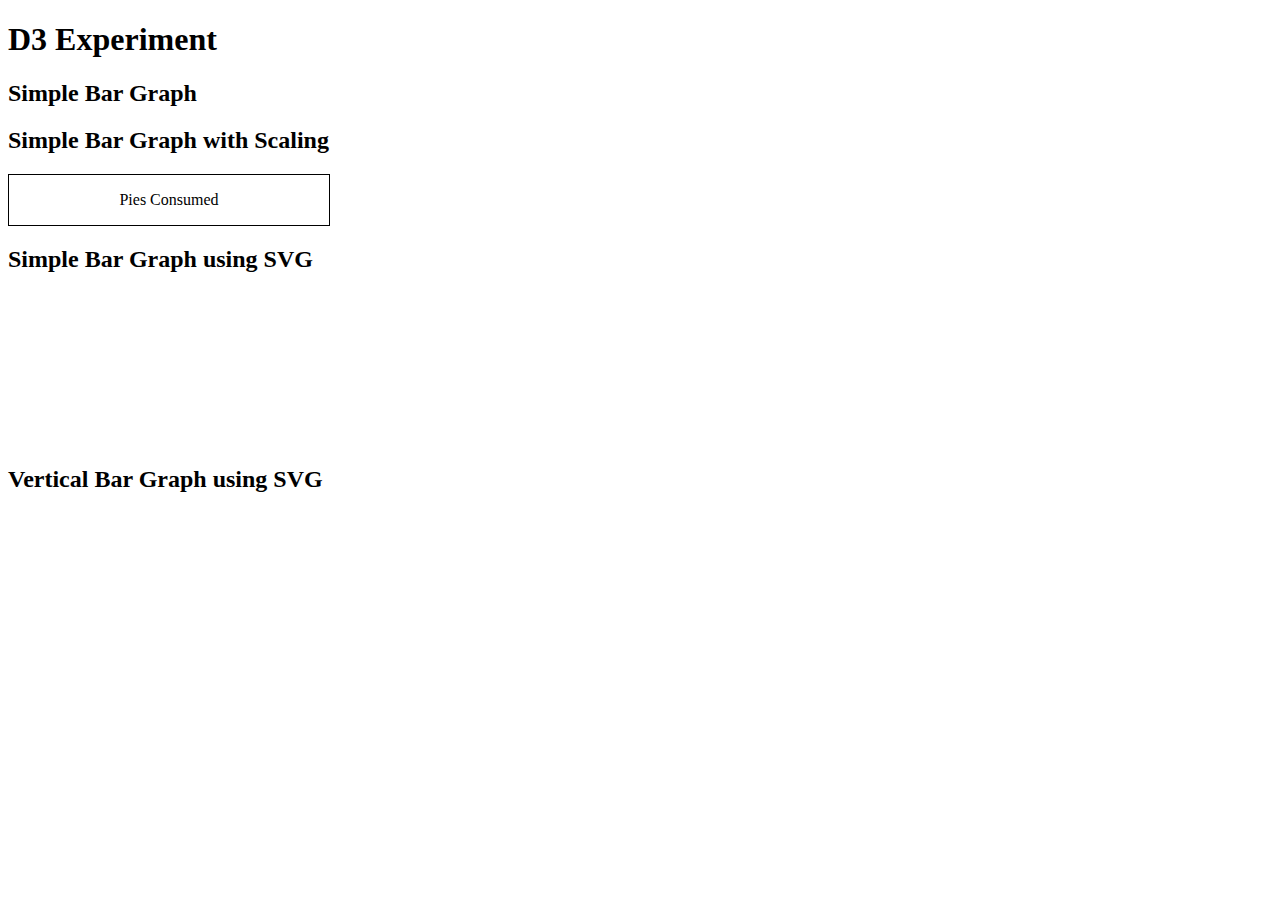
<file: index.html>
<!DOCTYPE html>
<html>
  <head>
    <meta charset="utf-8">

    <script src="https://d3js.org/d3.v4.min.js"></script>
    <link rel="stylesheet" href="style.css">

    <title>D3 Experiment</title>
  </head>
  <body>
    <header>
      <h1>D3 Experiment</h1>

    </header>
    <div class="bar-graph">
      <h2>Simple Bar Graph</h2>
    </div>

    <h2>Simple Bar Graph with Scaling</h2>
    <div id="dashboard">
    	  <p>Pies Consumed</p>
    	  <div class="bar-graph1"></div>
    </div>

  <div>
      <h2>Simple Bar Graph using SVG</h2>
      <!-- this is how to define a svg element -->
      <svg class="bar-graph-svg"></svg>
  </div>

  <div>
      <h2>Vertical Bar Graph using SVG</h2>
      <!-- this is how to define a svg element -->
      <svg class="bar-graph-vertical"></svg>
  </div>



    <script src='script.js' type="text/javascript"></script>
  </body>
</html>
</file>
<file: style.css>
.bar-graph div {
  font: 10px sans-serif;
  background-color: steelblue;
  text-align: right;
  padding: 3px;
  margin: 1px;
  color: white;
}

.bar-graph1 div {
  font: 10px sans-serif;
  background-color: red;
  text-align: right;
  padding: 3px;
  margin: 1px;
  color: white;
}


/* .bar-graph-svg div {
  font: 10px sans-serif;
  background-color: orange;
  text-align: right;
  padding: 3px;
  margin: 1px;
  color: white;
} */

#dashboard {
  width: 320px;
  border: 1px solid black;
}

p {
  text-align: center;
}

/* special SVG css */
.bar-graph-svg rect {
  fill: orange;
}

.bar-graph-svg text {
  fill: blue;
  font: 10px sans-serif;
  text-anchor: end;
}
.bar-graph-vertical rect {
  fill: lightblue;
}

.bar-graph-vertical text {
  fill: black;
  font: 10px sans-serif;
  text-anchor: end;
}
</file>
